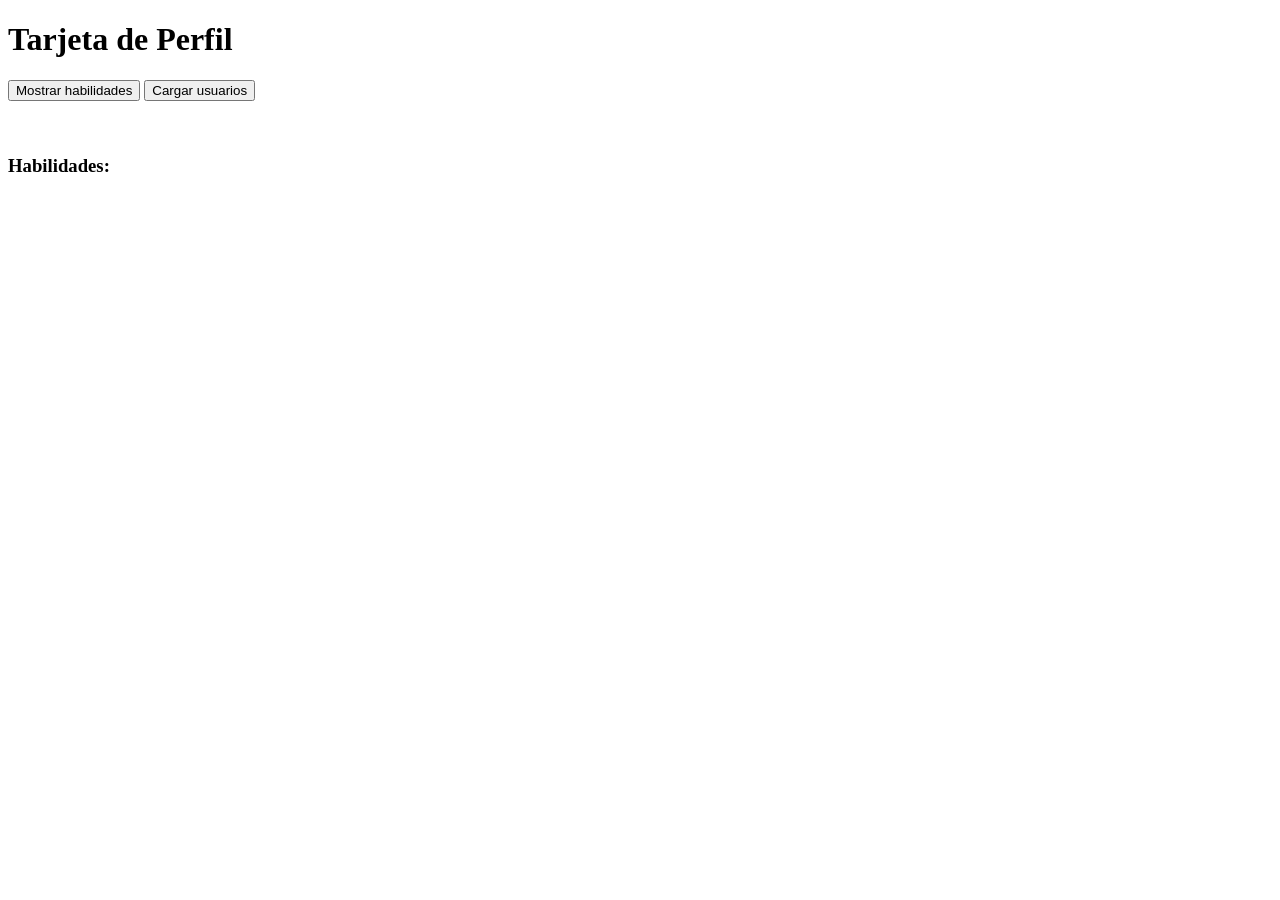
<file: mi_perfil/index.html>
<!DOCTYPE html>
<html lang="es">
<head>
    <meta charset="UTF-8">
    <title>Mi Perfil</title>
    <link rel="stylesheet" href="style.css">
</head>
<body>

<h1>Tarjeta de Perfil</h1>

<!-- BOTONES -->
<button onclick="mostrarEtiquetas(habilidades)">
    Mostrar habilidades
</button>

<button onclick="cargarUsuarios()">
    Cargar usuarios
</button>

<!-- ESTADO FETCH -->
<p id="estado"></p>

<!-- CONTENEDOR DE USUARIOS -->
 <div id="perfil">
    <img id="avatar" width="100">

    <h2 id="nombre"></h2>
    <p id="usuario"></p>
    <p id="email"></p>
    <p id="ciudad"></p>
</div>

<!-- CONTENEDOR DE HABILIDADES -->
<div>
    <h3>Habilidades:</h3>
    <div id="etiquetas"></div>
</div>

<script src="app.js"></script>

</body>
</html>
</file>
<file: mi_perfil/style.css>
.card {
    border: 1px solid #ccc;
    padding: 15px;
    width: 200px;
    border-radius: 10px;
    text-align: center;
    margin-top: 10px;
}

.card img {
    border-radius: 50%;
}
</file>
